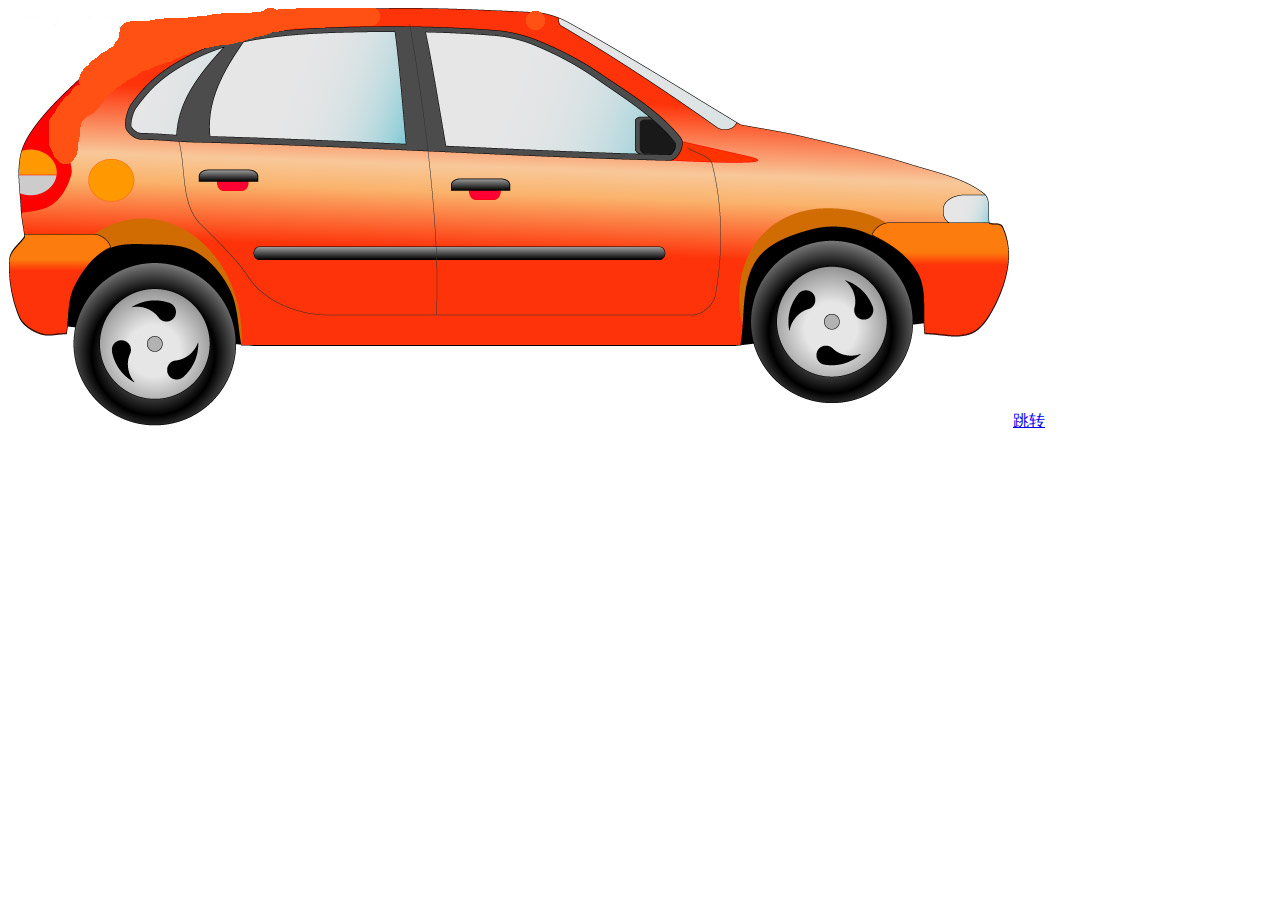
<file: index.html>
<!DOCTYPE html>
<html manifest="index.appcache">
	<head>
		<meta charset="UTF-8">
		<title></title>
		<script>
		//检测浏览器是否支持离线缓存
//			if(window.applicationCache){
//				alert("支持")
//			}else{
//				alert("不支持");
//			}
setInterval(function(){
	window.applicationCache.update();
},5000)
console.log(window.applicationCache.status);
		</script>
	</head>
	<body>
		<img src="img/car.jpg"/>
		<a href="huancun2.html">跳转</a>
	</body>
</html>
</file>
